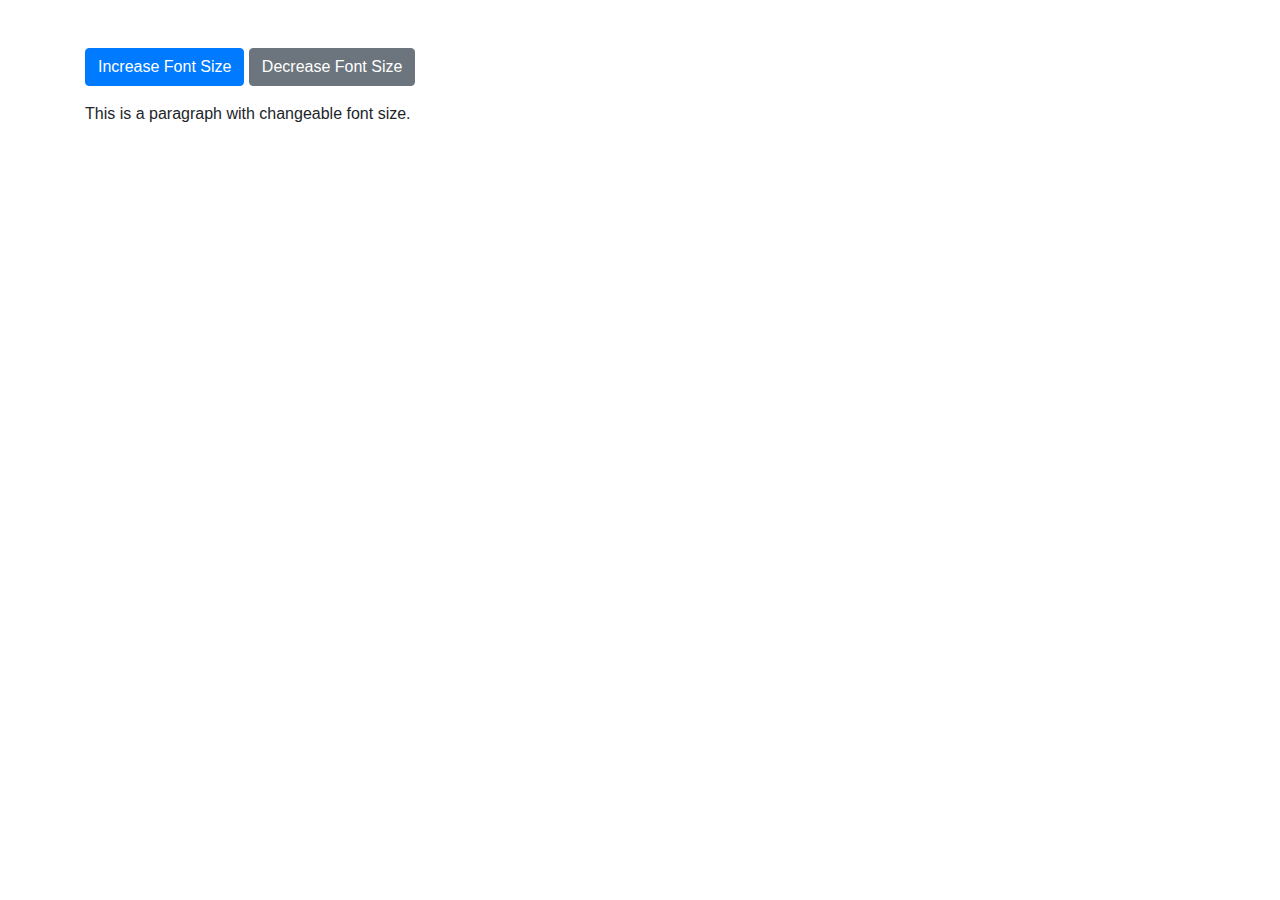
<file: Mini project js/index.html>
<!DOCTYPE html>
<html lang="en">

<head>
  <meta charset="UTF-8" />
  <meta name="viewport" content="width=device-width, initial-scale=1.0" />
  <title>Font Size - Increase and Decrease</title>

  <!-- Bootstrap CSS -->
  <link href="https://stackpath.bootstrapcdn.com/bootstrap/4.5.2/css/bootstrap.min.css" rel="stylesheet" />
  <!-- Font Awesome CSS -->
  <link href="https://cdnjs.cloudflare.com/ajax/libs/font-awesome/5.15.3/css/all.min.css" rel="stylesheet" />
  <link rel="stylesheet" href="styles.css" />
</head>

<body>
  <div class="container mt-5">
    <!-- Code starts from here -->
    <div class="font-size-changer">
      <button id="increaseButton" class="btn btn-primary">Increase Font Size</button>
      <button id="decreaseButton" class="btn btn-secondary">Decrease Font Size</button>
      <p id="textParagraph" class="mt-3">This is a paragraph with changeable font size.</p>
    </div>
    <!-- Code ends here -->
  </div>

  <!-- Bootstrap JS and dependencies -->
  <script src="https://code.jquery.com/jquery-3.5.1.slim.min.js"></script>
  <script src="https://cdn.jsdelivr.net/npm/@popperjs/core@2.5.4/dist/umd/popper.min.js"></script>
  <script src="https://stackpath.bootstrapcdn.com/bootstrap/4.5.2/js/bootstrap.min.js"></script>
  <script src="./main.js"></script>
</body>

</html>
</file>
<file: Mini project js/styles.css>
.font-size-changer {
    margin-top: 20px;
  }
  
  #textParagraph {
    font-size: 16px; /* Initial font size */
  }
</file>
